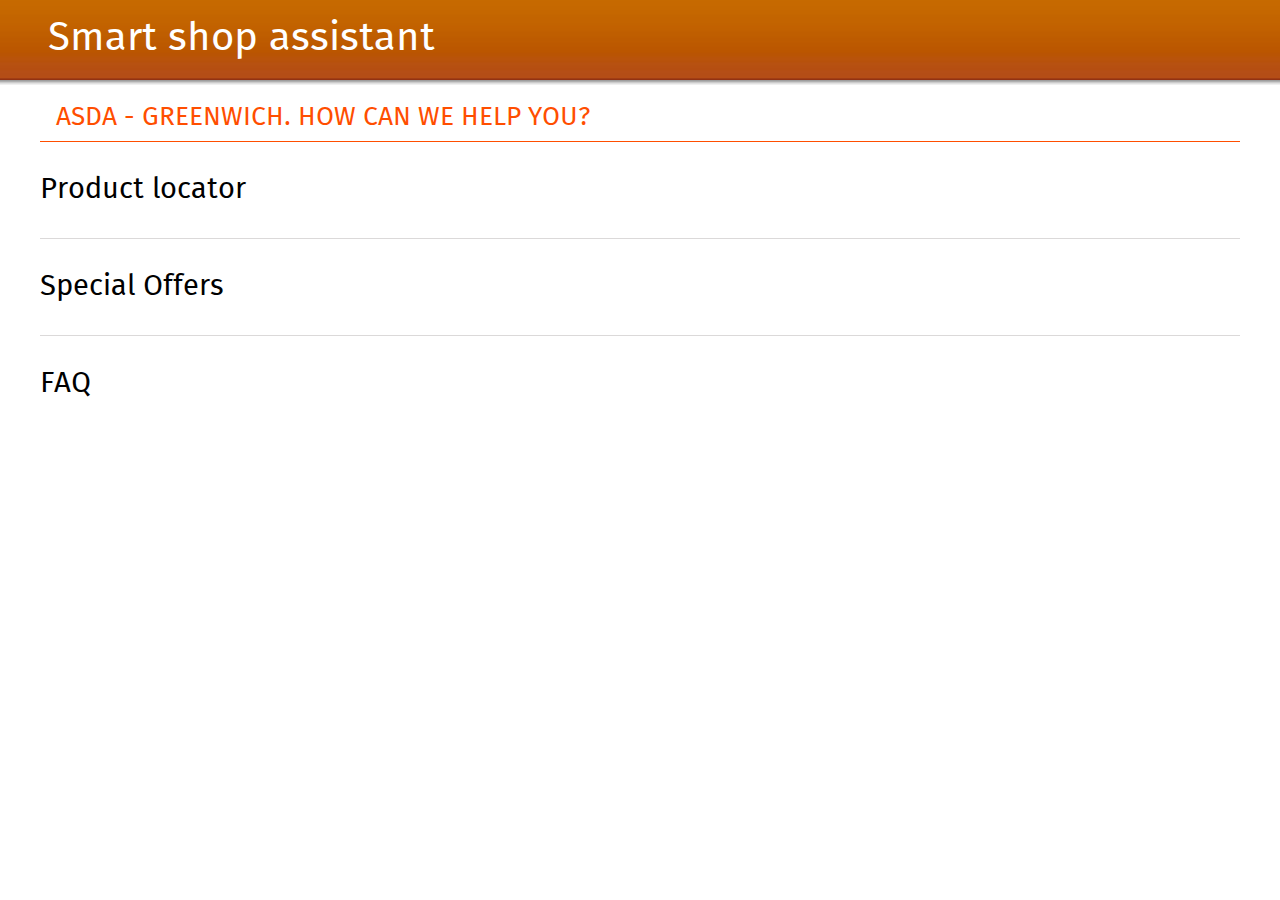
<file: index.html>
<!DOCTYPE HTML>
<html lang="en">
<head>
    <meta charset="utf-8" />
	<meta name="viewport" content="width=device-width">
	
	<title>Smart Shop Assistant</title>  
	<link rel="stylesheet" href="css/style.css" />
	<link rel="stylesheet" href="css/headers.css" />
	<link rel="stylesheet" href="css/lists.css" />
</head>
<body>
	<section role="region" id='app-header' style='display:none;'>
        <header>
            <!-- Icon that will indicate whether you are online or offline - enabled if you are using offline/appcache (see above) -->
            <h1>
                Smart shop assistant
            </h1>
        </header>
    </section>
	<div id='wrapper' style='display:none;'>
		<section data-type="list">
			<header>ASDA - Greenwich. How can we help you?</header>
			<ul>
				<li id='proloc'>
					<a href="productlocator.html"><p>Product locator</p></a>
				</li>
				<li id='spoff'>
					<a href="specialoffer.html"><p>Special Offers</p></a>
				</li>
				<li id='faq'>
					<a href="faq.html"><p>FAQ</p></a>
				</li>
			</ul>
		</section>
	</div>
	<script type="text/javascript" src="js/zepto.min.js"></script>
	<script type="text/javascript" src="js/script.js"></script>
	<script>
		$(function(){
			var r,
				na = window.location.hash;

			if(na.length == 0)
				r=confirm("It's ASDA Greenwich store. Do you need assistance?");
			
			r = r | true;
			if(r)
				$('#app-header, #wrapper').show();			
		});
	</script>
</body>
</html>
</file>
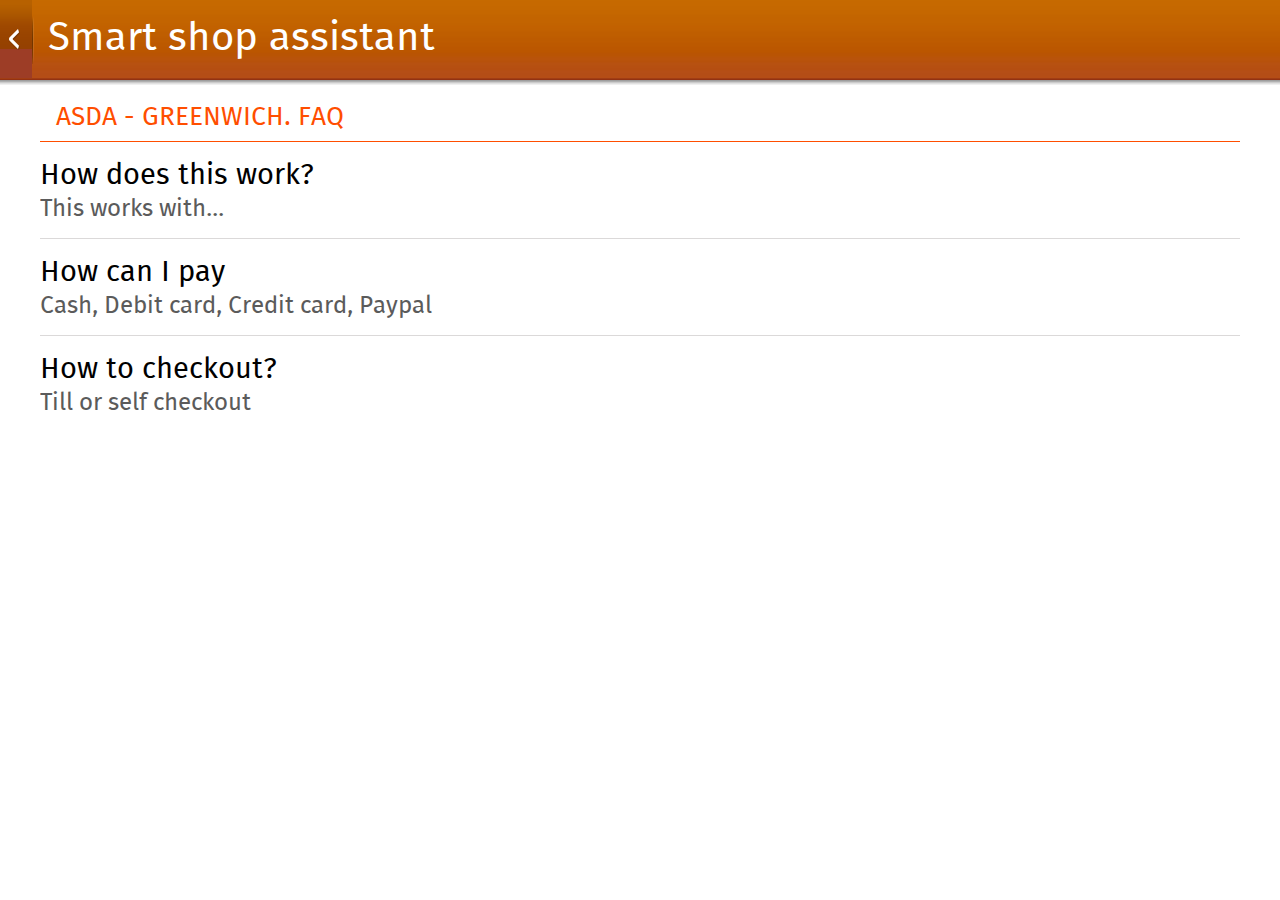
<file: faq.html>
<!DOCTYPE HTML>
<html lang="en">
<head>
    <meta charset="utf-8" />
	<meta name="viewport" content="width=device-width">
	
	<title>Smart Shop Assistant</title>  
	<link rel="stylesheet" href="css/style.css" />
	<link rel="stylesheet" href="css/headers.css" />
	<link rel="stylesheet" href="css/lists.css" />
</head>
<body>
	<section role="region" id='app-header'>
        <header>
            <!-- Icon that will indicate whether you are online or offline - enabled if you are using offline/appcache (see above) -->
            <a id="btn-lists-back" href="index.html#na"><span class="icon icon-back">back</span></a>
            <h1>
                Smart shop assistant
            </h1>
        </header>
    </section>
	<div id='wrapper'>
		<section data-type="list">
			<header>ASDA - Greenwich. FAQ</header>
			<ul>
				<li>
					<p>How does this work?</p>
					<p>This works with...</p>
				</li>
				<li>
					<p>How can I pay</p>
					<p>Cash, Debit card, Credit card, Paypal</p>
				</li>
				<li>
					<p>How to checkout?</p>
					<p>Till or self checkout</p>
				</li>
			</ul>
		</section>
	</div>
	<script type="text/javascript" src="js/zepto.min.js"></script>
	<script type="text/javascript" src="js/script.js"></script>
</body>
</html>
</file>
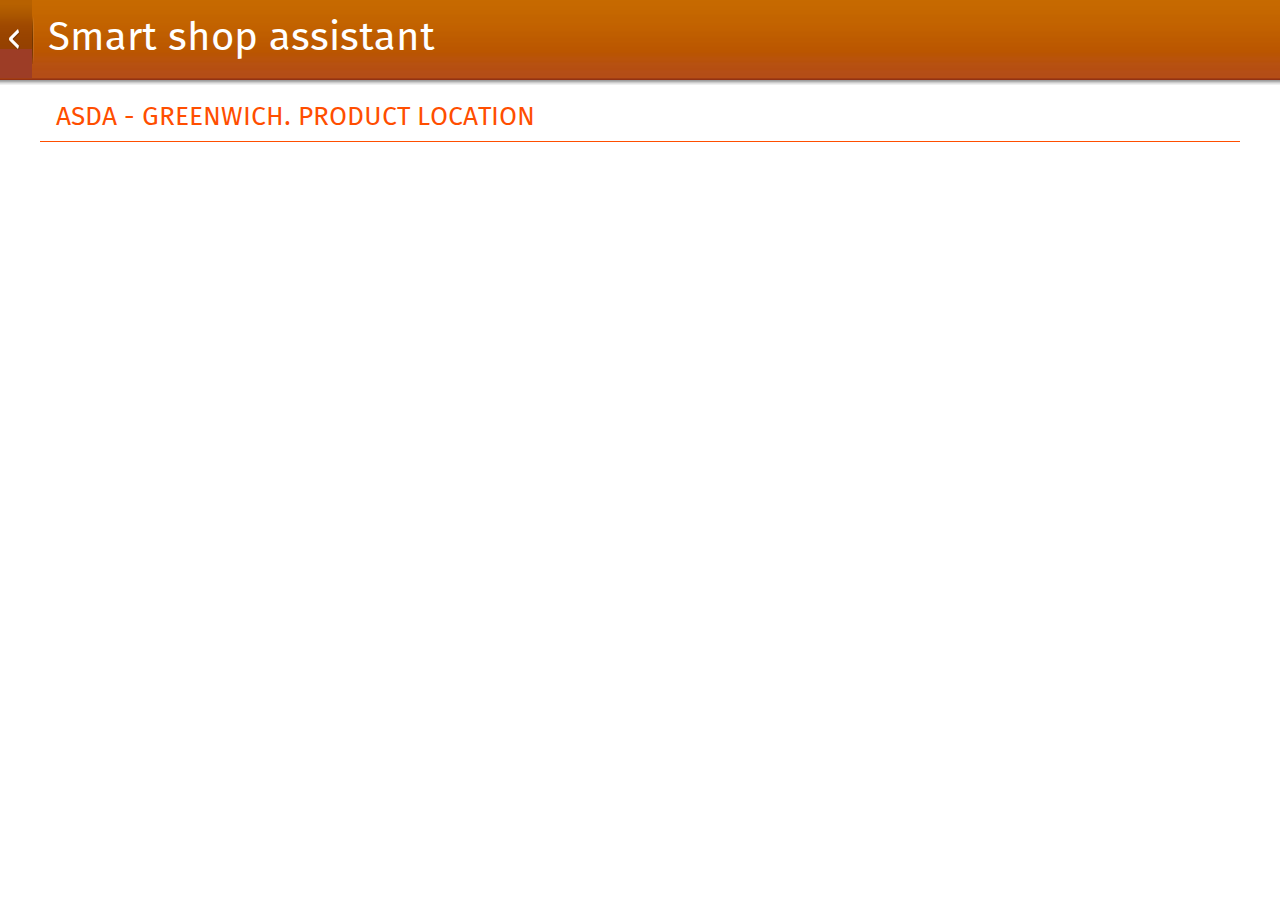
<file: maplocation.html>
<!DOCTYPE HTML>
<html lang="en">
<head>
    <meta charset="utf-8" />
	<meta name="viewport" content="width=device-width">
	
	<title>Smart Shop Assistant</title>
	<link rel="stylesheet" href="css/style.css" />
	<link rel="stylesheet" href="css/headers.css" />
	<link rel="stylesheet" href="css/lists.css" />
	<link rel="stylesheet" href="css/input_areas.css" />
</head>
<body>
	<section role="region" id='app-header'>
        <header>
            <!-- Icon that will indicate whether you are online or offline - enabled if you are using offline/appcache (see above) -->
            <a id="btn-lists-back" href="productlocator.html"><span class="icon icon-back">back</span></a>
            <h1>
                Smart shop assistant
            </h1>
        </header>
    </section>
	<div id='wrapper'>
		<section data-type="list">
			<header>ASDA - Greenwich. Product Location</header>
			<div id='productlocationholder'>

			</div>
			<div id='specialOfferHolder'>

			</div>
		</section>
		<br/><br/>
		<span id="myContainer"></span>
		<script src="https://www.paypalobjects.com/js/external/api.js"></script>
		<script>
		paypal.use( ["login"], function(login) {
		  login.render ({
		    "appid": "d3428641e41208c246d07b2e5f3cc7a5",
		    "scopes": "profile email address phone https://uri.paypal.com/services/paypalattributes",
		    "containerid": "myContainer",
		    "locale": "en-uk",
		    "returnurl": "http://my.domain.here/return.php"
		  });
		});
		</script>
	</div>
	<script type="text/javascript" src="js/zepto.min.js"></script>
	<script type="text/javascript" src="js/script.js"></script>
	<script type="text/javascript">
		$(function(){
			var products = [
				{"id": 1 ,"name": "Milk", "img":"images/milk.jpg","loc":"Lane 3, Top Left","offer":"2 for 1"},
				{"id": 2 ,"name": "British Beef", "img":"images/meat.jpg","loc":"Lane 2, Bottom Left","offer":"50% OFF only £4.99/KG"},
				{"id": 3 ,"name": "Sausage", "img":"images/sausage.jpeg","loc":"Lane 13, Top Left","offer":"50% OFF only £4.99/KG"},
				{"id": 4 ,"name": "Apple", "img":"images/apple.jpg","loc":"Lane 9, Top Right","offer":""},
				{"id": 5 ,"name": "Banana", "img":"images/banana.gif","loc":"Lane 31, Middle Top","offer":""},
				{"id": 6 ,"name": "Egg", "img":"images/egg.jpg","loc":"Lane 30, Top Right","offer":""},
				{"id": 7 ,"name": "British Chicken", "img":"images/chicken.JPG","loc":"Lane 15B, Middle","offer":""}
			];

			var id = window.location.hash.replace('#','');
			
			var item = products[id-1];
			$locationdetails = $('#productlocationholder');
			$locationdetails.append("<h3>Product - "+item.name+"</h3> <img style='width:120px' src='"+item.img+"' /> <h1 id='loc'>Location: "+item.loc+"</h1>");
			if(item.offer.length > 0)
				$('#specialOfferHolder').html("Hey did you know There's a special offer<br/><b>"+item.offer+"</b>");
		});
	</script>
</body>
</html>
</file>
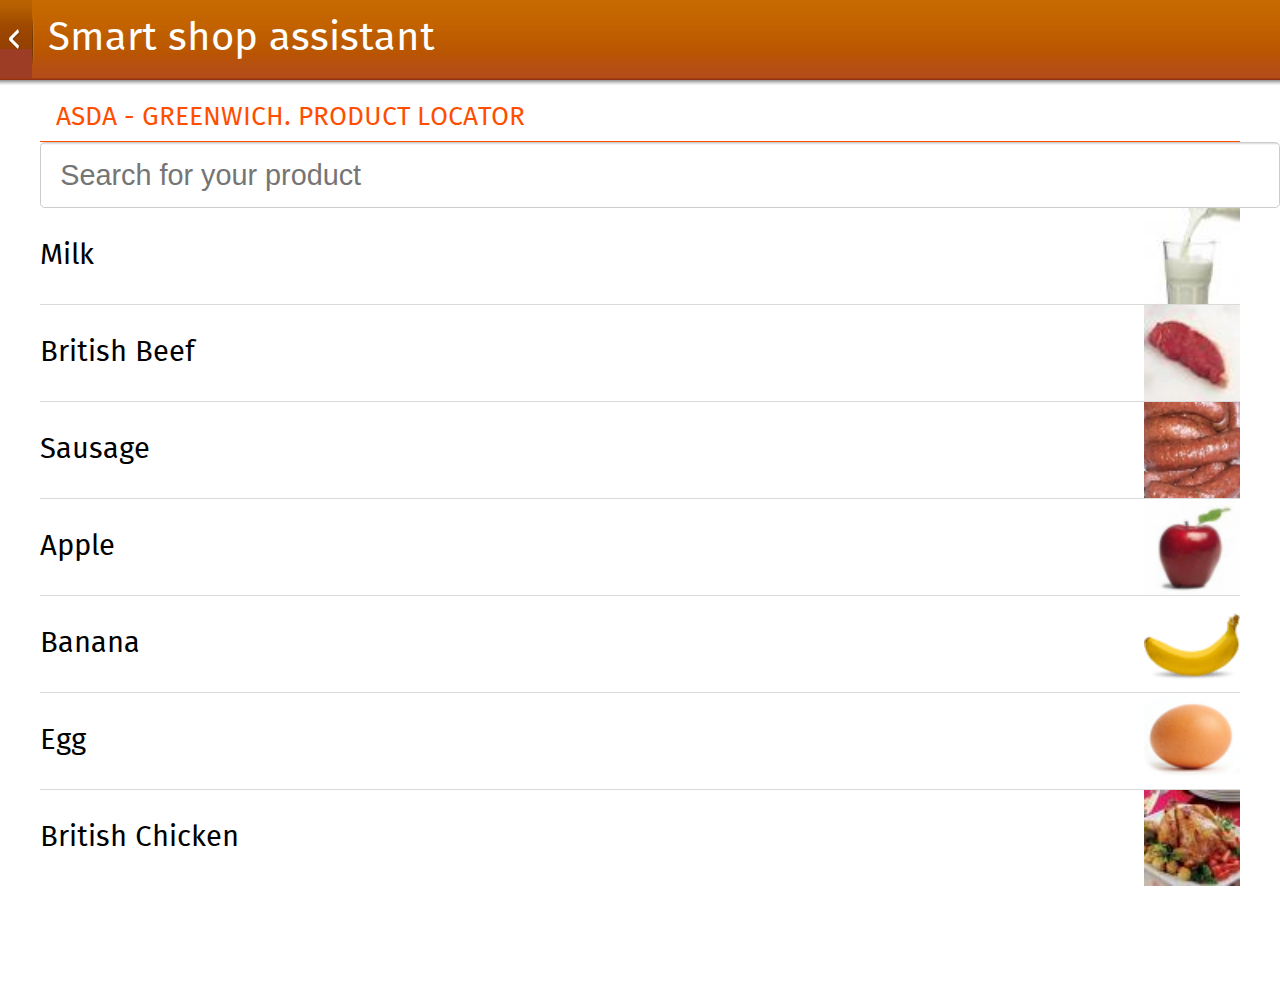
<file: productlocator.html>
<!DOCTYPE HTML>
<html lang="en">
<head>
    <meta charset="utf-8" />
	<meta name="viewport" content="width=device-width">
	
	<title>Smart Shop Assistant</title>
	<link rel="stylesheet" href="css/style.css" />
	<link rel="stylesheet" href="css/headers.css" />
	<link rel="stylesheet" href="css/lists.css" />
	<link rel="stylesheet" href="css/input_areas.css" />
</head>
<body>
	<section role="region" id='app-header'>
        <header>
            <!-- Icon that will indicate whether you are online or offline - enabled if you are using offline/appcache (see above) -->
            <a id="btn-lists-back" href="index.html#na"><span class="icon icon-back">back</span></a>
            <h1>
                Smart shop assistant
            </h1>
        </header>
    </section>
	<div id='wrapper'>
		<section data-type="list">
			<header>ASDA - Greenwich. Product Locator</header>
			<input type="text" placeholder="Search for your product" id='search'>
			<ul id='productsHolder'>
				<!-- <li>
					<aside class="pack-end">
						<img alt="placeholder" src="images/milk.jpg">
					</aside>
					<a href="#">
						<p>Milk</p>
					</a>
				</li>
				<li>
					<aside class="pack-end">
						<img alt="placeholder" src="images/meat.jpg">
					</aside>
					<a href="#">
						<p>British Beef</p>
					</a>
				</li>
				<li>
					<aside class="pack-end">
						<img alt="placeholder" src="images/sausage.jpeg">
					</aside>
					<a href="#">
						<p>Sausage</p>
					</a>
				</li>
				<li>
					<aside class="pack-end">
						<img alt="placeholder" src="images/apple.jpg">
					</aside>
					<a href="#">
						<p>Apple</p>
					</a>
				</li>
				<li>
					<aside class="pack-end">
						<img alt="placeholder" src="images/banana.gif">
					</aside>
					<a href="#">
						<p>Banana</p>
					</a>
				</li>
				<li>
					<aside class="pack-end">
						<img alt="placeholder" src="images/egg.jpg">
					</aside>
					<a href="#">
						<p>Egg</p>
					</a>
				</li>
				<li>
					<aside class="pack-end">
						<img alt="placeholder" src="images/chicken.JPG">
					</aside>
					<a href="#">
						<p>British Chicken</p>
					</a>
				</li> -->
			</ul>
		</section>
	</div>
	<script type="text/javascript" src="js/zepto.min.js"></script>
	<script type="text/javascript" src="js/script.js"></script>
	<script type="text/javascript">
		$(function(){
			var products = [
				{"id": 1 ,"name": "Milk", "img":"images/milk.jpg","loc":"Lane 3, Top Left"},
				{"id": 2 ,"name": "British Beef", "img":"images/meat.jpg","loc":"Lane 2, Bottom Left"},
				{"id": 3 ,"name": "Sausage", "img":"images/sausage.jpeg","loc":"Lane 13, Top Left"},
				{"id": 4 ,"name": "Apple", "img":"images/apple.jpg","loc":"Lane 9, Top Right"},
				{"id": 5 ,"name": "Banana", "img":"images/banana.gif","loc":"Lane 31, Middle Top"},
				{"id": 6 ,"name": "Egg", "img":"images/egg.jpg","loc":"Lane 30, Top Right"},
				{"id": 7 ,"name": "British Chicken", "img":"images/chicken.JPG","loc":"Lane 15B, Middle"}
			];

			$productholder = $('#productsHolder');
			$.each(products,function(index, item){
				var item = '<li> <aside class="pack-end"> <img alt="placeholder" src="'+item.img+'"> </aside> <a href="maplocation.html#'+item.id+'"> <p>'+item.name+'</p> </a> </li>'; 
				$productholder.append(item);
			});

			$('#search').on('keyup',function(){
				var searchTxt = $(this).val().toLowerCase();
				$productholder.empty();
				$.each(products,function(index, item){
					if(item.name.toLowerCase().search(searchTxt) > -1){
						var item = '<li> <aside class="pack-end"> <img alt="placeholder" src="'+item.img+'"> </aside> <a href="maplocation.html#'+item.id+'"> <p>'+item.name+'</p> </a> </li>'; 
						$productholder.append(item);
					}
				});
			})
		});
	</script>
</body>
</html>
</file>
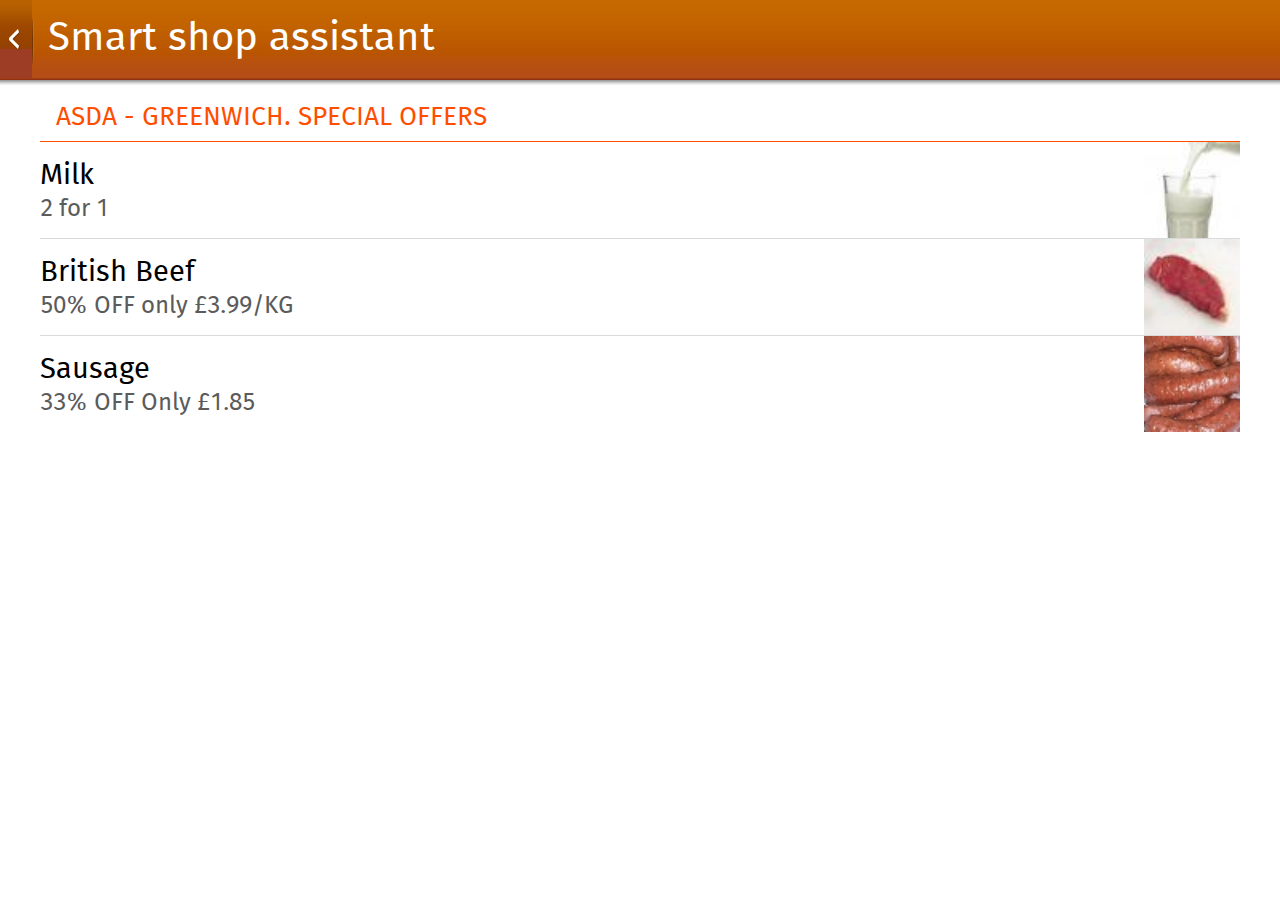
<file: specialoffer.html>
<!DOCTYPE HTML>
<html lang="en">
<head>
    <meta charset="utf-8" />
	<meta name="viewport" content="width=device-width">
	
	<title>Smart Shop Assistant</title>  
	<link rel="stylesheet" href="css/style.css" />
	<link rel="stylesheet" href="css/headers.css" />
	<link rel="stylesheet" href="css/lists.css" />
</head>
<body>
	<section role="region" id='app-header'>
        <header>
            <!-- Icon that will indicate whether you are online or offline - enabled if you are using offline/appcache (see above) -->
            <a id="btn-lists-back" href="index.html#na"><span class="icon icon-back">back</span></a>
            <h1>
                Smart shop assistant
            </h1>
        </header>
    </section>
	<div id='wrapper'>
		<section data-type="list">
			<header>ASDA - Greenwich. Special Offers</header>
			<ul>
				<li>
					<aside class="pack-end">
						<img alt="placeholder" src="images/milk.jpg">
					</aside>
					<a href="maplocation.html#1">
						<p>Milk</p>
						<p>2 for 1</p>
					</a>
				</li>
				<li>
					<aside class="pack-end">
						<img alt="placeholder" src="images/meat.jpg">
					</aside>
					<a href="maplocation.html#2">
						<p>British Beef</p>
						<p>50% OFF only £3.99/KG</p>
					</a>
				</li>
				<li>
					<aside class="pack-end">
						<img alt="placeholder" src="images/sausage.jpeg">
					</aside>
					<a href="maplocation.html#3">
						<p>Sausage</p>
						<p>33% OFF Only £1.85</p>
					</a>
				</li>
			</ul>
		</section>
	</div>
	<script type="text/javascript" src="js/zepto.min.js"></script>
	<script type="text/javascript" src="js/script.js"></script>
</body>
</html>
</file>
<file: css/style.css>
@font-face {
    font-family: 'mozTT';
    src: url('../fonts/moztt_regular-webfont.woff') format('woff');
    font-weight: normal;
    font-style: normal;
}
@font-face {
    font-family: 'mozTT';
    src: url('../fonts/moztt_light-webfont.woff') format('woff');
    font-weight: 300;
    font-style: normal;
}
@font-face {
    font-family: 'mozTT';
    src: url('../fonts/moztt_medium-webfont.woff') format('woff');
    font-weight: 500;
    font-style: normal;
}

html, body {
  height: 100%;
  padding: 0;
  margin: 0;
  font: normal 16px "mozTT", sans-serif;
  background: #fff;
}

body {
  position: relative;
}

ul {
  margin: 0;
  padding: 0;
  list-style: none;
}

h2 {
    font-size: 1rem;
}

h3 {
    font-size: 1.4rem;
}

h4 {
    font-size: .8px;
}

#install {
    display: none;
}

#install.show-install {
    display: inline-block;
}

header.show-install h1 {
    display: inline-block;
    width: 55%;
    white-space: nowrap;
    overflow: hidden;
    text-overflow: ellipsis;
}

#online-status {
    position: absolute;
    left: 10px;
    top: 2rem;
    width: 10px;
    height: 10px;
    color: #fff;
    background: #008000;
    border-radius: 5px;
}

#online-status.offline {
    background: #ff0000;
}

#wrapper {
    padding: 1rem 1rem 6rem 1rem;
}

#wrapper h2 {
    margin: 0 0 1rem;
}

#wrapper img {
    max-width: 100%;
}

#image-presenter,
#connection-display,
#geolocation-display,
#battery-display,
#ambient-light-display,
#proximity-display,
#user-proximity-display,
#device-orientation-display {
    display: none;
    margin-bottom: 10px;
}

#wrapper button {
    display: inline-block;
    width: 49%;
    vertical-align: top;
    margin: 0 auto 2rem;
}

#image-to-share {
    display: none;
}

footer {
    position: fixed;
    width: 100%;
    height: 5rem;
    bottom: 0;
}

[role="toolbar"] li button.update {
    background-image: url("../images/toolbars/icons/update.png");
}

#specialOfferHolder{
    color: red;
    font-size: 30px;
}

#loc{
    font-size: 30px;
}
</file>
<file: css/headers.css>
/* ----------------------------------
 * HEADERS: default
 * ---------------------------------- */
section[role="region"] > header:first-child {
  position: relative;
  z-index: 10;
  padding: 0;
  height: 5rem;
  color: #fff;
  background: url(../images/headers/ui/header.png) repeat-x 0 0;
  background-size: auto 100%;
  border: none;
}

section[role="region"] > header:first-child:after {
  content: "";
  display: block;
  height: 0.3rem;
  position: absolute;
  top: 100%;
  left: 0;
  right: 0;
  background: url(../images/headers/ui/shadow.png) repeat-x 0 0;
  background-size: auto 100%;
}

section[role="region"] > header:first-child h1 {
  font: 2.5rem/4.8rem "MozTT", Sans-serif;
  text-align: left;
  color: #fff;
  white-space: nowrap;
  text-overflow: ellipsis;
  display: block;
  overflow: hidden;
  margin: 0 0 0 3rem;
  height: 100%
}

section[role="region"] > header:first-child h1 em {
  font: 400 1.5rem/1em "MozTT", Sans-serif;
}

section[role="region"] > header:first-child form {
  display: block;
  overflow: hidden;
  position: relative;
  padding: 1rem 1rem 0 0.5rem ;
  margin-left: 2.5rem;
}

section[role="region"] > header:first-child input[type="text"] {
  width: 100%;
  height: 3rem;
  -moz-box-sizing: border-box;
  padding: 0 0.8rem;
  border: solid 0.1rem #9d4123;
  border-top-color: #a6501e;
  border-radius: 0.3rem;
  background: #fff url(../images/headers/ui/shadow.png) repeat-x left -0.1rem;
  font: 1.5rem/3em "MozTT", Sans-serif;
  box-shadow: none;
}

section[role="region"] > header:first-child form button[type="reset"] {
  font-size: 0;
  overflow: hidden;
  position: absolute;
  right: 1rem;
  top: 1rem;
  bottom: 0;
  width: 3rem;
  height: auto;
  margin: 0;
  display: none;
  border: none;
  background: url(../images/headers/icons/clear.png) no-repeat center center;
}

section[role="region"] > header:first-child input[type="text"]:valid + button[type="reset"] {
  display: block;
}

/* Generic set of actions in toolbar */
section[role="region"] > header:first-child menu[type="toolbar"] {
  height: 100%;
  float: right;
}

section[role="region"] > header:first-child menu[type="toolbar"] a,
section[role="region"] > header:first-child menu[type="toolbar"] button {
  height: 5rem;
  min-width: 5rem;
  width: auto;
  margin-bottom: 0;
  border-radius: 0;
  line-height: 5rem;
  float: left;
  background: none;
  padding: 0 1.75rem;
  -moz-box-sizing: border-box;
  text-align: center;
  text-shadow: none;
  position: relative;
  z-index: 5;
}

section[role="region"] > header:first-child menu[type="toolbar"] a:last-child,
section[role="region"] > header:first-child menu[type="toolbar"] button:last-child {
  background: url(../images/headers/ui/separator.png) no-repeat left center;
  margin-left: -0.2rem;
  z-index: 1;
}

section[role="region"] > header:first-child menu[type="toolbar"] {
  padding: 0;
  margin: 0;
}

section[role="region"] > header:first-child a,
section[role="region"] > header:first-child button {
  border: none;
  background: none;
  padding: 0;
  overflow: hidden;
  font: 400 1.5rem/1.1em "MozTT", Sans-serif;
  color: #fff;
  border-radius: 0;
  text-decoration: none;
}


/* Pressed state */
section[role="region"] > header:first-child a::-moz-focus-inner,
section[role="region"] > header:first-child button::-moz-focus-inner,
section[role="region"] > header:first-child a:active,
section[role="region"] > header:first-child button:active,
section[role="region"] > header:first-child a:focus,
section[role="region"] > header:first-child button:focus {
  outline: none !important;
  border: none !important;
}

section[role="region"] > header:first-child a:not([aria-disabled="true"]):active .icon:after,
section[role="region"] > header:first-child button:not(:disabled):active .icon:after,
section[role="region"] > header:first-child menu[type="toolbar"] a:not([aria-disabled="true"]):active,
section[role="region"] > header:first-child menu[type="toolbar"] button:not(:disabled):active  {
  background: #008aaa !important;
  transition: background 0.2s ease;
  border-bottom: solid 0.1rem rgba(0, 0, 0, 0.2) !important;
}

/* Disabled state */
section[role="region"] > header:first-child menu[type="toolbar"] a[aria-disabled="true"],
section[role="region"] > header:first-child menu[type="toolbar"] button[disabled]  {
  opacity: 0.5;
}

section[role="region"] > header:first-child a:first-letter,
section[role="region"] > header:first-child button:first-letter {
  text-transform: uppercase;
}

/* Icon definitions */
section[role="region"] > header:first-child .icon {
  display: inline-block;
  vertical-align: top;
  float: none;
  width: 3rem;
  height: 3rem;
  margin: 0 -1rem;
  background: transparent no-repeat center center;
  font-size: 0;
  overflow: hidden;
  position: relative;
  height: 4.9rem;
}

section[role="region"] > header:first-child .icon.icon-add {
  background-image: url(../images/headers/icons/add.png);
}

section[role="region"] > header:first-child .icon.icon-compose {
  background-image: url(../images/headers/icons/compose.png);
}

section[role="region"] > header:first-child .icon.icon-edit {
  background-image: url(../images/headers/icons/edit.png);
}

section[role="region"] > header:first-child .icon.icon-send {
  background-image: url(../images/headers/icons/send.png);
}

section[role="region"] > header:first-child .icon.icon-close {
  background-image: url(../images/headers/icons/close.png);
}

section[role="region"] > header:first-child .icon.icon-back {
  background-image: url(../images/headers/icons/back.png);
}

section[role="region"] > header:first-child .icon.icon-fwd {
  background-image: url(../images/headers/icons/back-rtl.png);
}

section[role="region"] > header:first-child .icon.icon-menu {
  background-image: url(../images/headers/icons/menu.png);
}

section[role="region"] > header:first-child .icon.icon-user {
  background-image: url(../images/headers/icons/user.png);
}

section[role="region"] > header:first-child .icon.icon-reply {
  background-image: url(../images/headers/icons/reply.png);
}

section[role="region"] > header:first-child .icon.icon-reply-all {
  background-image: url(../images/headers/icons/reply-all.png);
}

/* Navigation links (back, cancel, etc) */
section[role="region"] > header:first-child > button,
section[role="region"] > header:first-child > a {
  position: absolute;
  left: 0;
  width: 5rem;
  height: 5rem;
  background: url(../images/headers/ui/separator-large.png) no-repeat 2rem center;
  overflow: hidden;
}

section[role="region"] > header:first-child > button::-moz-focus-inner { 
  border: 0;
  padding: 0;
}

section[role="region"] > header:first-child > button .icon,
section[role="region"] > header:first-child > a .icon {
  display: block;
  overflow: visible;
  font-size: 0;
  position: static;
  height: 4.9rem;
  margin: 0;
  width: 2rem;
}

section[role="region"] > header:first-child > button .icon:after,
section[role="region"] > header:first-child > a .icon:after {
  content: "";
  position: absolute;
  left: 0;
  top: 0;
  z-index: -1;
  width: 2rem;
  height: 4.9rem;
  background: #9d3d26 url(../images/headers/ui/negative.png) repeat-x 0 0;
}

section[role="region"] > header > a .icon.icon-menu,
section[role="region"] > header > button .icon.icon-menu {
  background-position: -1.1rem center;
}

/* ----------------------------------
 * HEADERS: subheader
 * ---------------------------------- */

section[role="region"] > header {
  background: url(../images/headers/ui/subheader.png) repeat left bottom;
  border-bottom: solid 0.1rem #e6e6e6;
  z-index: 0;
  padding: 0.4rem 0;
  height: auto;
  color: #424242;
}

section[role="region"] > header:after {
  display: none;
}

section[role="region"] > header h2 {
  font-family: "MozTT", Sans-serif;
  font-weight: 400;
  margin: 0 3rem;
  font-size: 1.5rem;
  line-height: 1.8rem;
}

/* ----------------------------------
 * HEADERS: dark
 * ---------------------------------- */
section[role="region"].skin-dark > header:first-child,
.skin-dark section[role="region"] > header:first-child {
  background: url(../images/headers/ui/dark/header.png) repeat-x 0 0;
}

/* Navigation links (back, cancel, etc) */
section[role="region"].skin-dark > header:first-child > a .icon:after,
.skin-dark section[role="region"] > header:first-child > a .icon:after,
section[role="region"].skin-dark > header:first-child > button .icon:after,
.skin-dark section[role="region"] > header:first-child > button .icon:after {
  background: #26272c url(../images/headers/ui/dark/negative.png) repeat-x 0 0;
}

section[role="region"].skin-dark > header:first-child menu[type="toolbar"] a:last-child,
.skin-dark section[role="region"] > header:first-child menu[type="toolbar"] a:last-child,
section[role="region"].skin-dark > header:first-child menu[type="toolbar"] button:last-child,
.skin-dark section[role="region"] > header:first-child menu[type="toolbar"] button:last-child {
  background-image: url(../images/headers/ui/dark/separator.png);
}

section[role="region"].skin-dark > header,
.skin-dark section[role="region"] > header {
  background: #7f7f7f url(../images/headers/ui/dark/subheader.png) repeat-x left bottom;
  color: #c5c5c5;
}

/* ----------------------------------
 * HEADERS: organic
 * ---------------------------------- */

section[role="region"].skin-organic > header:first-child,
.skin-organic section[role="region"] > header:first-child {
  background: url(../images/headers/ui/organic/header.png) repeat-x 0 0,  url(../images/headers/ui/organic/pattern.png) repeat 0 0;
}

section[role="region"].skin-organic > header:first-child:after,
.skin-organic section[role="region"] > header:first-child:after {
  margin-top: -0.1rem;
}

/* Navigation links (back, cancel, etc) */
section[role="region"].skin-organic > header:first-child > a .icon:after,
.skin-organic section[role="region"] > header:first-child > a .icon:after,
section[role="region"].skin-organic > header:first-child > button .icon:after,
.skin-organic section[role="region"] > header > button .icon:after {
  background: url(../images/headers/ui/organic/negative.png) repeat-x 0 0;
}

section[role="region"].skin-organic > header:first-child menu[type="toolbar"] a:last-child,
.skin-organic section[role="region"] > header:first-child menu[type="toolbar"] a:last-child,
section[role="region"].skin-organic > header:first-child menu[type="toolbar"] button:last-child,
.skin-organic section[role="region"] > header:first-child menu[type="toolbar"] button:last-child {
  background-image: url(../images/headers/ui/organic/separator.png);
}

section[role="region"].skin-organic > header,
.skin-organic section[role="region"] > header {
  background: #7f7f7f url(../images/headers/ui/organic/subheader.png) repeat-x left bottom;
  color: #fff;
}

/* ----------------------------------
 * HEADERS: right-to-left tweaks
 * ---------------------------------- */

html[dir="rtl"] section[role="region"] > header:first-child h1 {
  text-align: right;
  margin: 0 3rem 0 0;
}

html[dir="rtl"] section[role="region"] > header:first-child button,
html[dir="rtl"] section[role="region"] > header:first-child a {
  left: inherit;
  right: 0;
}

html[dir="rtl"] section[role="region"] > header:first-child > button .icon,
html[dir="rtl"] section[role="region"] > header:first-child > a .icon {
  margin-left: 0;
  margin-right: -2rem;
}

html[dir="rtl"] section[role="region"] > header:first-child > button .icon:after,
html[dir="rtl"] section[role="region"] > header:first-child > a .icon:after {
  left: inherit;
  right: 0;
}

html[dir="rtl"] section[role="region"] > header:first-child .icon.icon-back {
  background-image: url(../images/headers/icons/back-rtl.png);
}
</file>
<file: css/lists.css>
/* ----------------------------------
 * Lists
 * ---------------------------------- */

[data-type="list"] {
  font-weight: 400;
  padding: 0 1.5rem;
}

[data-type="list"] ul {
  list-style: none;
  margin: 0;
  padding: 0;
  overflow: hidden;
}

[data-type="list"] strong {
  font-weight: 500;
}

/* Title divisors */
[data-type="list"] header {
  border-bottom: 0.1rem solid #ff4E00;
  padding: 0.5rem 1rem;
  margin: 0;
  font-size: 1.6rem;
  line-height: 1.8rem;
  font-weight: normal;
  color: #ff4E00;
  text-transform: uppercase;
}

/* List items */
[data-type="list"] li {
  width: 100%;
  height: 6rem;
  -moz-box-sizing: border-box;
  transition: transform 0.3s ease, padding 0.3s ease;
  border-bottom: solid 0.1rem #dbd9d9;
  color: #000;
  margin: 0;
  display: block;
  position: relative;
  z-index: 1;
}

[data-type="list"] li:last-child {
  border: none;
}

/* Pressed State */
[data-type="list"] li > a {
  text-decoration: none;
  color: #000;
  display: block;
  height: 6rem;
  position: relative;
  border: none;
  outline: none;
}

[data-type="list"] li > a:after {
  content: "";
  background-color: #b1f1ff;
  opacity: 0;
  pointer-events: none;
  position: absolute;
  left: 0;
  top: 0;
  right: 0;
  bottom: 0;
  z-index: 0;
}

[data-type="list"] li > a:active:after {
  opacity: 0.6;
  /* Only transition on 'press', not on 'release' */
  transition: opacity 0.2s ease;
}

/* Disabled */
[data-type="list"] li[aria-disabled="true"]:after {
  content: "";
  background-color: #e6e6e6;
  opacity: 0.7;
  position: absolute;
  left: 0;
  top: 0;
  right: 0;
  bottom: 0;
}

[data-type="list"] li[aria-disabled="true"] {
  pointer-events: none;
}

/* Graphic content */
[data-type="list"] aside {
  float: left;
  margin: 0 0.5rem 0 0;
  height: 100%;
  position: relative;
  z-index: 2;
}

[data-type="list"] li > a aside,
[data-type="list"] li > a aside.icon {
  background-color: transparent;
  z-index: -1;
}

[data-type="list"] aside.pack-end {
  float: right;
  margin: 0 0 0 0.5rem;
  text-align: right;
}

[data-type="list"] aside.icon {
  width: 3rem;
  height: 6rem;
  background: #fff no-repeat left center / 100% auto;
  font: 0/0 a;
  display: block;
  overflow: hidden;
}

[data-type="list"] aside img {
  display: block;
  overflow: hidden;
  width: 6rem;
  height: 6rem;
  background: transparent center center / cover;
  position: relative;
  z-index: 1;
}

/* Text content */
[data-type="list"] li p {
  white-space: nowrap;
  overflow: hidden;
  text-overflow: ellipsis;
  border: none;
  display: block;
  margin: 0;
  color: #5b5b5b;
  font-size: 1.5rem;
  line-height: 2rem;
}

[data-type="list"] li p:first-of-type {
  font-size: 1.8rem;
  line-height: 2.2rem;
  color: #000;
  padding: 1rem 0 0;
}

[data-type="list"] li p:only-child,
[data-type="list"] li p:first-of-type:last-of-type {
  line-height: 4rem;
}

[data-type="list"] li p em {
  font-size: 1.5rem;
  font-style: normal;
}

[data-type="list"] li p time {
  margin-right: 0.3rem;
  text-transform: uppercase;
}

/* Checkable content */
[data-type="list"] li > label {
  pointer-events: none;
  position: absolute;
  top: -0.1rem;
  bottom: 0;
  right: 0;
  left: -4rem;
  z-index: 1;
  width: auto;
  height: auto;
  border-top: solid 0.1rem #dbd9d9;
}

[data-type="list"] li > label input + span {
  left: 0;
  margin-left: 0;
}

/* Edit mode */
[data-type="list"] [data-type="edit"] li {
  transform: translateX(4rem);
  padding-left: 0;
}

[data-type="list"] [data-type="edit"] li > label {
  pointer-events: auto;
}

[data-type="list"] [data-type="edit"] li > a:active:after {
  display: none;
}
</file>
<file: css/input_areas.css>
/* ----------------------------------
* Input areas
* ---------------------------------- */
input[type="text"],
input[type="password"],
input[type="email"],
input[type="tel"],
input[type="search"],
input[type="url"],
input[type="number"],
textarea {
  -moz-box-sizing: border-box;
  display: block;
  overflow: hidden;
  width: 100%;
  height: 4rem;
  resize: none;
  padding: 0 1.2rem;
  font-size: 1.8rem;
  line-height: 4rem;
  border: 0.1rem solid #ccc;
  border-radius: 0.3rem;
  box-shadow: none; /* override the box-shadow from the system (performance issue) */
  background: #fff url(input_areas/images/ui/shadow.png) repeat-x;
}

textarea {
  height: 10rem;
  max-height: 10rem;
  line-height: 2rem;
  margin: 0;
}

/* fix for required inputs with wrong or empty value e.g. [type=email] */
input:invalid,
textarea:invalid {
  border: 0.1rem solid #820000;
  color: #b90000;
}

input::-moz-placeholder,
textarea::-moz-placeholder {
  color: #858585;
  opacity: 1;
}

input:-moz-placeholder,
textarea:-moz-placeholder {
  color: #858585;
  opacity: 1;
}

form p {
  position: relative;
  margin: 0;
}

form p + p {
  margin-top: 1rem;
}

form p input + button[type="reset"],
form p textarea + button[type="reset"] {
  position: absolute;
  top: 50%;
  right: 0;
  width: 3rem;
  height: 4rem;
  padding: 0;
  border: none;
  font-size: 0;
  opacity: 0;
  pointer-events: none;
  background: transparent url(input_areas/images/icons/clear.png) no-repeat 50% 50% / 1.7rem auto;
}

form.skin-dark p input + button[type="reset"],
form.skin-dark p textarea + button[type="reset"] {
  background-image: url(input_areas/images/icons/clear-dark.png);
}

/* To avoid colission with BB butons */
li input + button[type="reset"]:after,
li textarea + button[type="reset"]:after {
  background: none;
}

form p input + button[type="reset"],
form p textarea + button[type="reset"] {
  top: 0;
  margin: 0;
}

textarea {
  padding: 1.2rem;
}

form p input:focus {
  padding-right: 3rem;
}

form p input:focus + button[type="reset"],
form p textarea:focus + button[type="reset"] {
  opacity: 1;
  pointer-events: all;
}

/* Fieldset */
fieldset {
  position: relative;
  overflow: hidden;
  margin: 0;
  padding: 0;
  border-radius: 0.3rem;
  border: 0.1rem solid rgba(0,0,0,.2);
  font-size: 1.8rem;
  line-height: 1em;
  background: #fff url(input_areas/images/ui/shadow.png) repeat-x left top;
}

fieldset  + fieldset {
  margin-top: 1.5rem;
}

fieldset legend {
  -moz-box-sizing: border-box;
  position: absolute;
  width: 9.5rem;
  height: 100%;
  padding: 0 0.5rem 0 1.5rem;
  white-space: nowrap;
  text-overflow: ellipsis;
  overflow: hidden;
  color: #333;
  line-height: 4rem;
  text-transform: uppercase;
}

fieldset legend.action {
  background: url(input_areas/images/icons/arrow.png) no-repeat 100% 100% / 1.2rem;
}

fieldset legend:active {
  background-color: #008caa;
  text-shadow: 0.1rem 0.1rem 0 rgba(255,255,255,.3);
}

fieldset section input[type="text"],
fieldset section input[type="password"],
fieldset section input[type="email"],
fieldset section input[type="tel"],
fieldset section input[type="search"],
fieldset section input[type="number"],
fieldset section textarea {
  height: 4rem;
  border: none;
  border-radius: 0;
  background: none;
}

fieldset section {
  display: block;
  border-left: 0.1rem solid #ddd;
  border-radius: 0 0.3rem 0.3rem 0;
  overflow: hidden;
  margin-left: 9.5rem;
}

fieldset section p {
  margin: 0;
  border-bottom: 0.1rem solid #ddd;
}

fieldset section p:last-child {
  border-bottom: none;
}

/* Tidy (search/submit) */
form[role="search"] {
  position: relative;
  height: 3.7rem;
  background: #dbe3eb;
}

form[role="search"].skin-dark {
  background: url(input_areas/images/ui/background-dark.png) repeat;
  background-size: 2rem;
}

form[role="search"].bottom {
  background: #fff;
}

form[role="search"]:before {
  content: "";
  position: absolute;
  top: 1rem;
  left: 1rem;
  height: 1.6rem;
  width: 1.6rem;
  background: url(input_areas/images/icons/search.png) no-repeat;
  background-size: 1.6rem;
}

form[role="search"].bottom:before {
  display: none;
}

form[role="search"].skin-dark:before {
  background-image: url(input_areas/images/icons/search-dark.png);
}

form[role="search"]:after {
  content: "";
  position: absolute;
  top: 3.6rem;
  right: 0;
  left: 0;
  height: 0.4rem;
  background: url(input_areas/images/ui/shadow-search.png) repeat-x left top;
  border-top: 0.1rem solid #fff;
}

form[role="search"].bottom:after {
  content: "";
  position: absolute;
  top: -0.4rem;
  background: url(input_areas/images/ui/shadow-invert.png) repeat-x 0 100%;
  border-color: transparent;
}
form[role="search"].skin-dark:after {
  border-color: #2b3538;
}

section[role="region"] > header:first-child + form[role="search"]:after{
  background: none;
}

form[role="search"] p {
  padding: 0.4rem 1.2rem 0 3.2rem;
  overflow: hidden;
}

form[role="search"].bottom p {
  padding: 0.4rem 1.2rem 0 1.2rem;
}

form[role="search"] p input,
form[role="search"] p textarea {
  height: 3rem;
  border: none;
  background: none;
  font-size: 1.8rem;
  padding: 0.5rem 0;
}

form[role="search"] p input:focus {
  padding: 0 2rem 0 0;
}

form[role="search"] p input:invalid, 
form[role="search"] p textarea:invalid {
  border: none;
}

form[role="search"].skin-dark p input,
form[role="search"].skin-dark p textarea {
  color: #fff;
}

form[role="search"] button.icon {
  float: left;
  height: 3.7rem;
  width: 3rem;
  border: none;
  font-size: 0;
  background: url(input_areas/images/ui/separator.png) no-repeat 100% 50%,
              url(input_areas/images/ui/background.png) repeat-x 0 100%;
  background-size: auto 100%;
  border-radius: 0;
  margin: 0;
  padding: 0;
  margin: 0;
  position: relative;
}

form[role="search"] button.icon:before {
  content: "";
  position: absolute;
  width: 3rem;
  height: 3.7rem;
  background: transparent center no-repeat;
  top: 0;
  left: 0;
}

form[role="search"] p button[type="reset"] {
  right: 0;
}

form[role="search"] button[type="submit"] {
  float: right;
  min-width: 6rem;
  height: 3.7rem;
  padding: 0 1.5rem;
  border: none;
  color: #000;
  font-weight: 500;
  font-size: 1.6rem;
  line-height: 3.2rem;
  background: url(input_areas/images/ui/separator.png) no-repeat 0 50%;
  background-size: auto 100%;
  border-radius: 0;
  width: auto;
  border-radius: 0;
  margin: 0;
}

form[role="search"].bottom button[type="submit"] {
  color: #333;
  background: url(input_areas/images/ui/separator.png) no-repeat 0 50%,
              url(input_areas/images/ui/active.png) repeat-x 0 100%;
}

form[role="search"].skin-dark button[type="submit"] {
  color: #fff;
  background-image: url(input_areas/images/ui/separator-dark.png);
}

form[role="search"] button[type="submit"] + p > textarea {
  height: 3rem;
  line-height: 2rem;
  font-size: 1.8rem;
}

form[role="search"] button[type="submit"] + p button {
  height: 3.7rem;
}

form[role="search"].full button[type="submit"] {
  display: none;
}

form[role="search"] button.icon:active,
form[role="search"] button[type="submit"]:active {
  background: #008caa;
  text-shadow: 0.1rem 0.1rem 0 rgba(255,255,255,.3);
}

form[role="search"] button[type="submit"][disabled] {
  color: #adadad;
  background: url(input_areas/images/ui/separator.png) no-repeat 0 50%,
              url(input_areas/images/ui/background.png) repeat-x 0 100%;
}

form p button[type="reset"]:focus,
form p button[type="reset"]::-moz-focus-inner {
  border: none;
  outline: none;
}

/******************************************************************************
 * Right-to-Left layout
 */

html[dir="rtl"] form p input:valid,
html[dir="rtl"] form p input:valid:focus {
  padding: 0 1.2rem 0 3rem;
}

html[dir="rtl"] form p input + button[type="reset"],
html[dir="rtl"] form p textarea + button[type="reset"] {
  right: auto;
  left: 0;
}

html[dir="rtl"] fieldset legend.action:after {
  margin: 0 0.5rem 0 0;
}

html[dir="rtl"] fieldset legend {
  padding: 0 1.5rem 0 0.5rem;
}

html[dir="rtl"] form[role="search"] p input {
  padding: 0;
}

html[dir="rtl"] form[role="search"] p input:focus {
  padding: 0 0 0 2rem;
}

html[dir="rtl"] form[role="search"] button[type="submit"] + p > button {
  left: 0;
}
</file>
